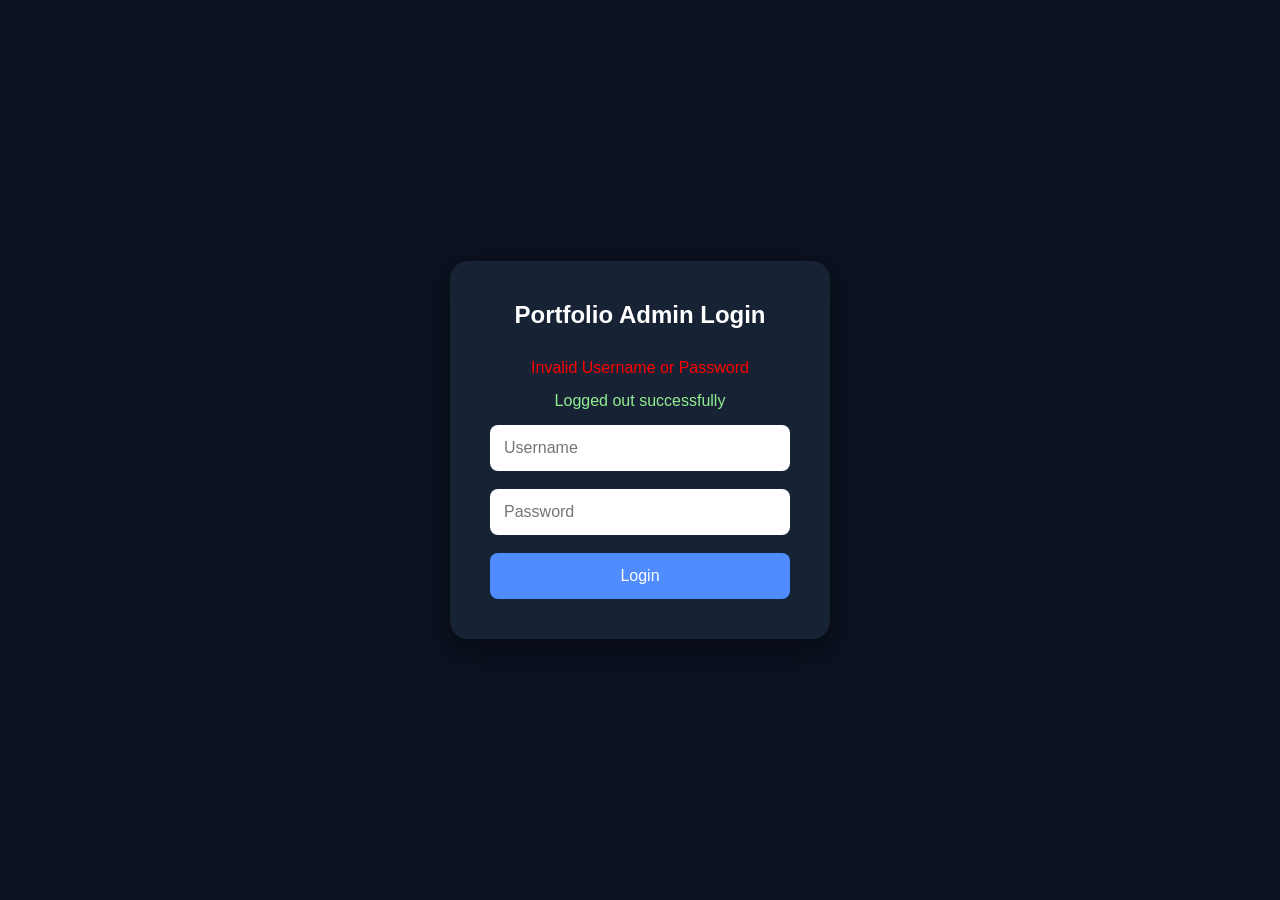
<file: src/main/resources/templates/login.html>
<!DOCTYPE html>
<html xmlns:th="http://www.thymeleaf.org">
<head>

<meta charset="UTF-8">
<meta name="viewport" content="width=device-width, initial-scale=1.0">

<title>Admin Login</title>

<style>

*{
    margin:0;
    padding:0;
    box-sizing:border-box;
    font-family:Arial,sans-serif;
}

body{
    height:100vh;
    display:flex;
    justify-content:center;
    align-items:center;
    background:#0b1220;
}

.login-box{

    width:380px;
    background:#182235;
    padding:40px;
    border-radius:18px;
    box-shadow:0 10px 30px rgba(0,0,0,.4);

}

h2{

    color:white;
    text-align:center;
    margin-bottom:30px;

}

input{

    width:100%;
    padding:14px;
    margin-bottom:18px;
    border:none;
    border-radius:8px;
    font-size:16px;

}

button{

    width:100%;
    padding:14px;
    background:#4f8cff;
    color:white;
    border:none;
    border-radius:8px;
    cursor:pointer;
    font-size:16px;

}

button:hover{

    background:#2f6df5;

}

.error{

    color:red;
    margin-bottom:15px;
    text-align:center;

}

.logout{

    color:lightgreen;
    margin-bottom:15px;
    text-align:center;

}

</style>

</head>

<body>

<div class="login-box">

<h2>Portfolio Admin Login</h2>

<div th:if="${param.error}" class="error">

Invalid Username or Password

</div>

<div th:if="${param.logout}" class="logout">

Logged out successfully

</div>

<form th:action="@{/login}" method="post">

<input
type="text"
name="username"
placeholder="Username"
required>

<input
type="password"
name="password"
placeholder="Password"
required>

<button type="submit">

Login

</button>

</form>


<p style="color:green;" th:text="${message}"></p>

</div>

</body>
</html>
</file>
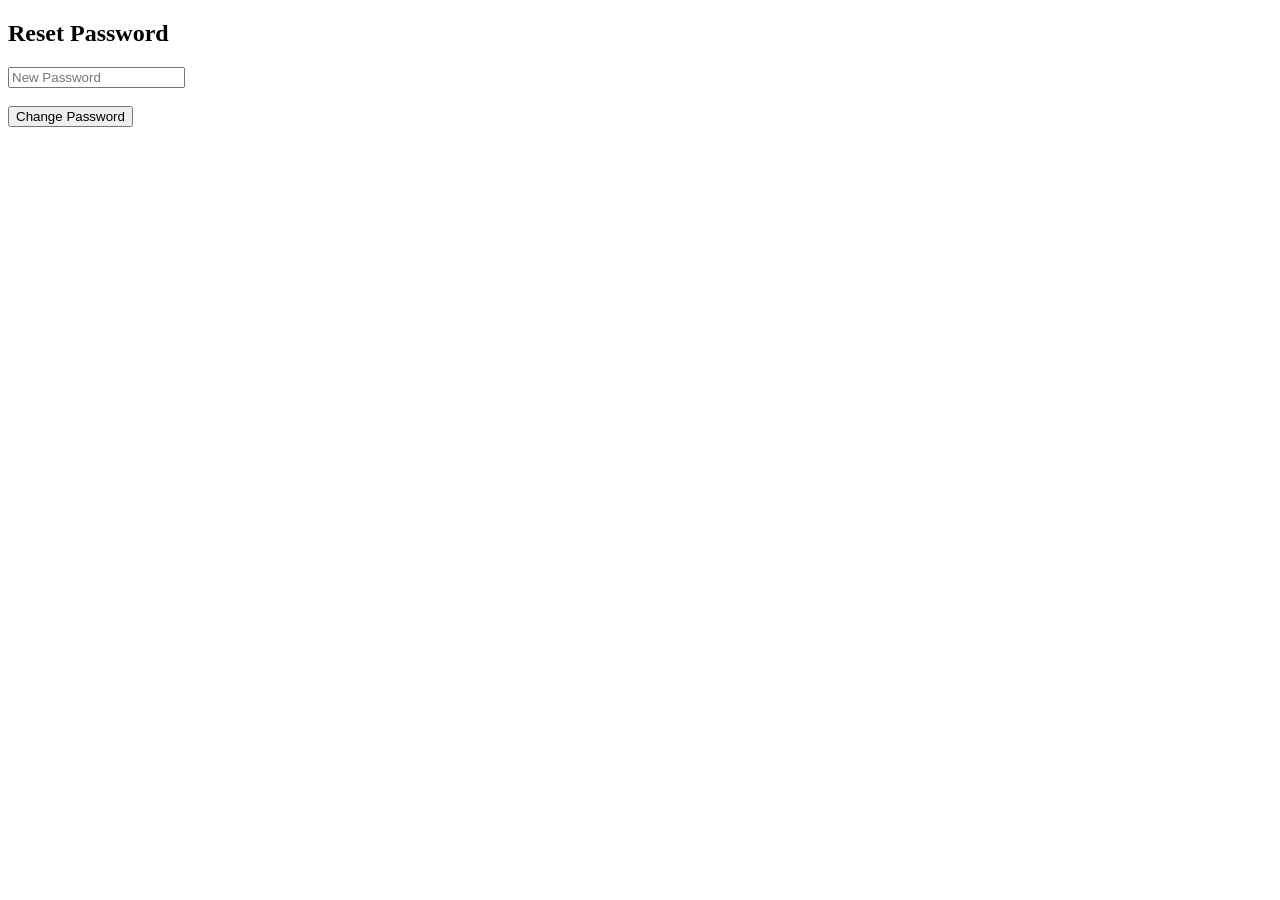
<file: src/main/resources/templates/reset-password.html>
<!DOCTYPE html>
<html xmlns:th="http://www.thymeleaf.org">
<head>
    <title>Reset Password</title>
</head>

<body>

<h2>Reset Password</h2>

<form action="/reset-password" method="post">

    <input type="hidden"
           name="token"
           th:value="${token}">

    <input type="password"
           name="password"
           placeholder="New Password"
           required>

    <br><br>

    <button type="submit">
        Change Password
    </button>

</form>

<p th:text="${message}"></p>

</body>
</html>
</file>
